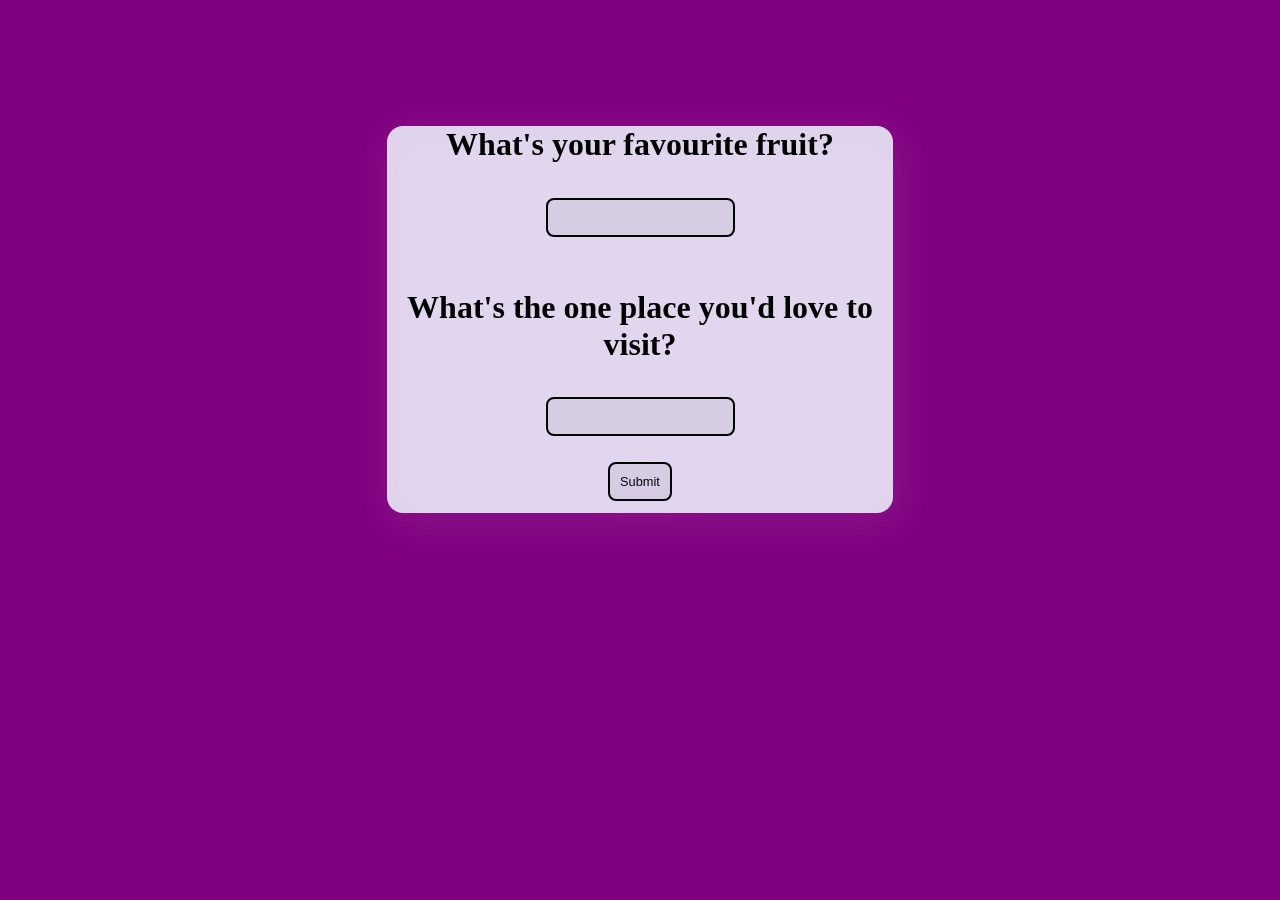
<file: templates/index.html>
<!DOCTYPE html>
<html lang="en">
<head>
    <meta charset="UTF-8">
    <meta http-equiv="X-UA-Compatible" content="IE=edge">
    <meta name="viewport" content="width=device-width, initial-scale=1.0">
    <title>Rock</title>
    <link rel="stylesheet" href="../static/css.css">
</head>
<body>
    <center>
        <div class="form">
    <form action="choice.html" method="post" >
       
        <h1>What's your favourite fruit?</h1>
        <input type="text" name="inptext" id="inp"><br>
        <br>
        
       <h1>What's the one place you'd love to visit?</h1>
        <input type="text" name="place" id="place"><br>

       

      
        
        
        
        
        <input type="submit" value="Submit" class="btn" id="choice"></br>
    

    </form>
</div>
</center>
</body>
</html>
</file>
<file: static/css.css>
body{
    background-color: purple;

}
.form{
    background-color: rgba(240, 248, 255, 0.852);
    border-radius: 16px;
    filter: drop-shadow(4px 8px 20px rgba(255, 255, 255, 0.1));
    margin: 10% 30%;
}
h1{
    padding: 8px 5px -5px 5px;
}
.btn, #inp, #place{
    padding: 10px;
    font-size: 0.8em;
    outline: none;
    border: 2px black solid;
    border-radius: 8px;
    background-color: rgba(128, 128, 128, 0.106);
    color: black;
    margin: 1em;
}
.btn:hover{
    transform: scale(1.1);
    border-radius: 2px;
    transition: all 0.1s ease-in-out;
}
#inp:hover, #place:hover{
    transform: scale(1.3);
    border-radius: 4px;
    transition: all 0.3s ease-in-out;
}
h2{
    color: white;
}
</file>
